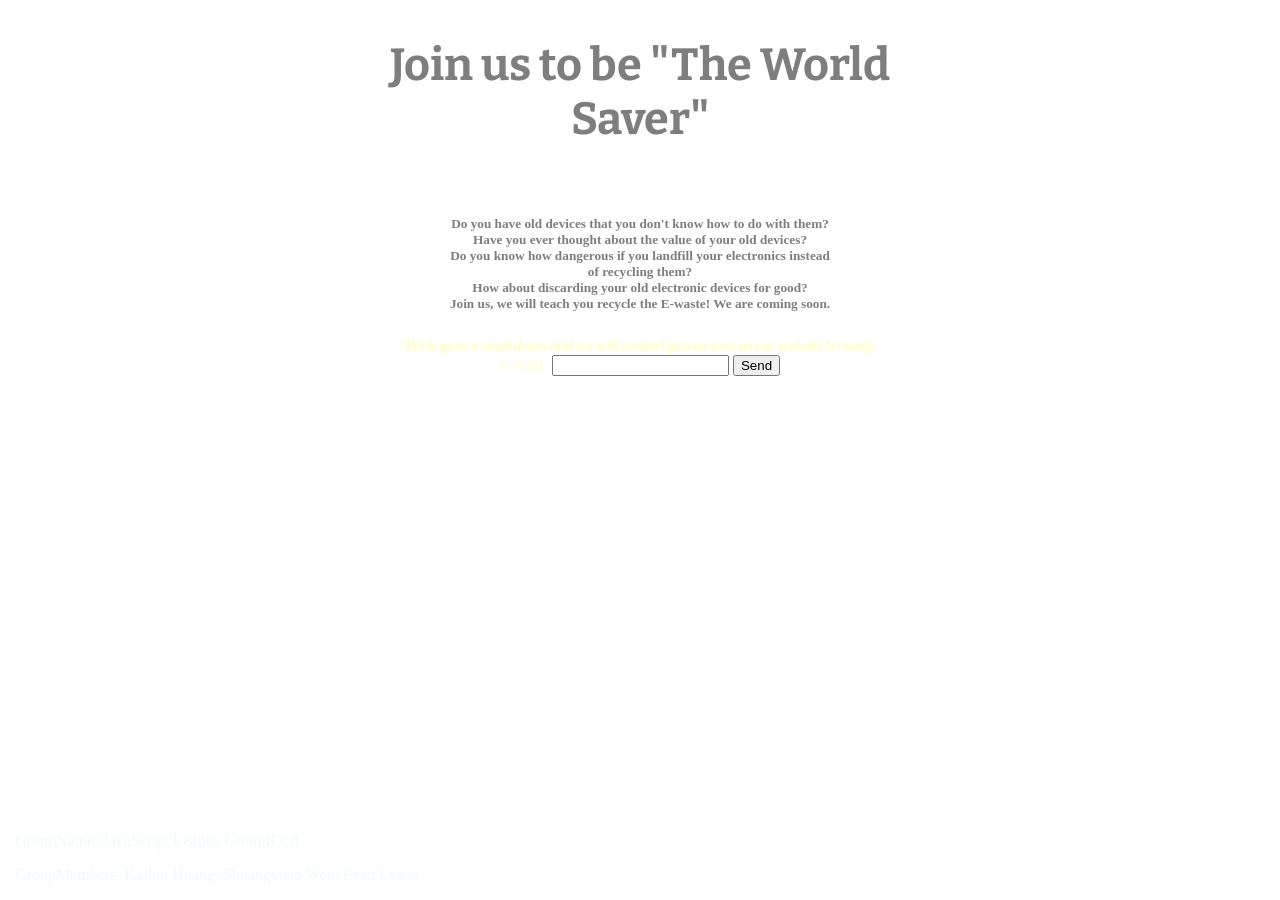
<file: public/index.html>
<!DOCTYPE html>
<html lang="en">
<head>
    <meta charset="UTF-8">
    <title>E-waste Recycing</title>
    <link rel = "stylesheet" href="./comingsoon.css">
</head>
<body>
    <div class="middle">
    <h1>Join us to be "The World Saver"</h1>
    <br>
    <h5>Do you have old devices that you don't know how to do with them?<br>
        Have you ever thought about the value of your old devices?<br>
        Do you know how dangerous if you landfill your electronics instead<br>
        of recycling them?<br>
        How about discarding your old electronic devices for good?<br>
        Join us, we will teach you recycle the E-waste! We are coming soon.
    </h5>
    </div>
    <form>
        <div id="Email">
        Wirte your e-mail down and we will contact you as soon as our website is ready.<br>
        </div>
        E-mail: <input type="text" name="E-mail Adrress">
        <input type="submit" value="Send">
    </form>
    <div class="bottom_left">
    <p id="groupinfo">GroupName: JavaScript League  GroupID: 8 </p>

    <p id="members">GroupMembers: Kailun Huang, Shuangyuan Wen, Evan Lewis</p>
    </div>


</body>
</html>
</file>
<file: public/comingsoon.css>
@import url('https://fonts.googleapis.com/css?family=Bitter:400,700');
@import url('https://fonts.googleapis.com/css?family=Anton|Lobster');

html{
    height:100%;

}
h1{
    text-align: center;
    font-family: 'Bitter', serif;
    font-weight: 700;
    color:;
    font-size: 45px;
}
h5{
    text-align: center;
}

body{
    background: url('https://source.unsplash.com/s3bgMm0fFVI/1600x900') left no-repeat;
    background-size:auto;
}

.middle{
    width: 500px;
    height: 325px;
    background-color: #ffffff;
    /* CSS3 standard */
    opacity:0.5;
    /*margin-inside:100px;*/
   /* margin-left: 340px;*/
    display:table;
    margin:0px auto;
}

.bottom_left{
    color:AliceBlue;
    position:absolute;
    bottom:0;
    left: 15px;
}

form{
    text-align: center;
    color: #ffffcc;
    /*margin-left: 340px;*/
}

#Email{
    color: #ffffcc;
    font-family: 'Lobster', cursive;
}
</file>
